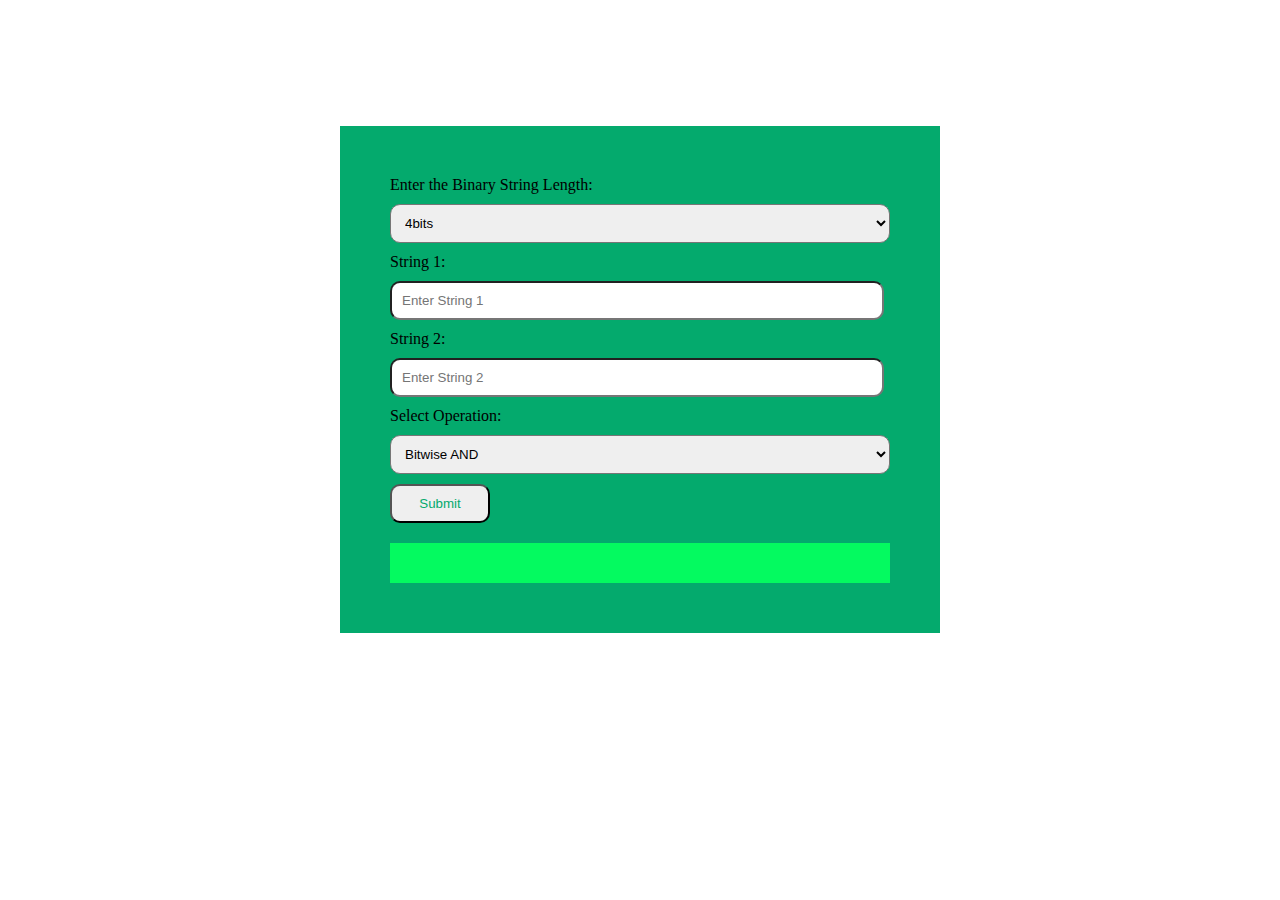
<file: Bitwise Calculator v2/index.html>
<!DOCTYPE html>
<html>
<head>
<title>
</title>
<link rel="stylesheet" href="style.css">
<script src="script.js">
</script>
</head>
<body>
<div class="container">
<div class="mod">
<label for="Length">Enter the Binary String Length:</label>

<select name="length" id="len">
  <option value="4">4bits</option>
  <option value="8">8bits</option>
  <option value="16">16bits</option>
  <option value="32">32bits</option>
  <option value="64">64bits</option>
</select>
</div>
<div class="mod">String 1: <input type="text" name="binStr" placeholder="Enter String 1"></div>
<div class="mod">String 2: <input type="text" name="binStr" placeholder="Enter String 2"><div>
<div>
Select Operation:
<select name="operation" id="op">
  <option value="1">Bitwise AND</option>
  <option value="2">Bitwise OR</option>
  <option value="3">Bitwise XOR</option>
  <option value="4">Bitwise NOT</option>
</select>
</div>
<input type="button" value="Submit" onclick="Calculate()">


<div id="res"></div>


</div>
</div>
</body>
</html>
</file>
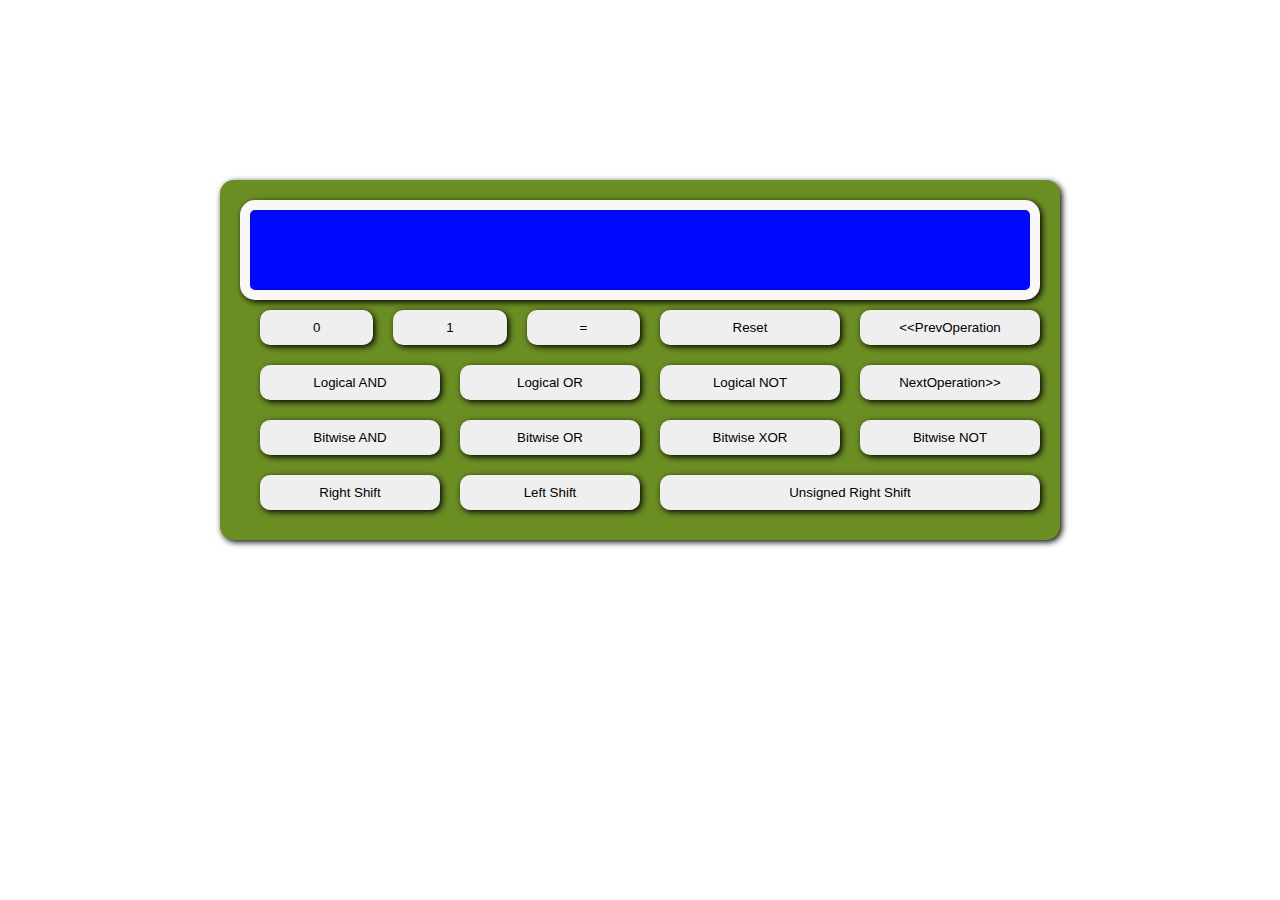
<file: Bitwise Calculator/index.html>
<!DOCTYPE html>
<html>

<head>
    <title>
        Calculator
    </title>
    <style>
        .calc {
            width: 800px;
            height: auto;
            margin: auto;
            margin-top: 20vh;
            padding: 20px;
            background-color: olivedrab;
            border-radius: 14px;
            box-shadow: black 2px 2px 6px;
        }
        
        #display {
            background-color: #0008fd;
            width: 95%;
            height: 60px;
            border: rgb(249, 247, 247) 10px solid;
            border-radius: 15px;
            padding: 10px;
            color:white;
            font-family: "LED Dot-Matrix","Dot Matrix" ;
            font-size:68px;
            text-align: right;
            box-shadow: black 2px 2px 6px;
        }
        
        input[type="button"] {
            width: 100%;
            /* float: left; */
            border-radius: 10px;
            padding: 10px;
            border: 0px solid gray;
            box-shadow: black 2px 2px 6px;
            margin: 10px;
            color: black;
        }
        
        .container {
            display: flex;
            height: auto;
            margin: auto;
        }
        
        .col {
            display: block;
            width: 25%;
            margin: 0px 10px 0px 10px;
        }
        
        .extra1,
        .extra2,.extra3 {
            display: flex;
            width: 100%;
        }
        .extra1>.col {
            width: 33.33%;
        }
        .extra2>.col {
            width: 50%;
        }
        .extra3>.col{
            width: 100%;
        }
        </style>
</head>

<body>
    <div class="calc">
        <div id="display"></div>
        <div id="panel">
            <div class="container" id="row1">
                <div class="extra1">
                    <div class="col">
                        <input type="button" onclick="stringUpdate('0')" value="0">
                    </div>
                    <div class="col">
                        <input type="button" onclick="stringUpdate('1')" value="1">
                    </div>
                    <div class="col">
                        <input type="button" onclick="calculate()" value="=">
                    </div>
                </div>
                <div class="extra2">
                    <div class="col">
                        <input type="button" onclick="return ClearS()" value="Reset">
                    </div>
                    <div class="col">
                        <input type="button" value="<<PrevOperation">
                    </div>
                </div>
            </div>

            <div class="container" id="row2">
                <div class="col">
                    <input type="button" onclick="stringUpdate('&')"value="Logical AND">
                </div>
                <div class="col">
                    <input type="button" onclick="stringUpdate('^')" value="Logical OR">
                </div>
                <div class="col">
                    <input type="button"
                    onclick="stringUpdate('!')" value="Logical NOT">
                </div>
                <div class="col">
                    <input type="button" value="NextOperation>>">
                </div>
            </div>
            <div class="container" id="row3">
                <div class="col">
                    <input type="button" value="Bitwise AND">
                </div>
                <div class="col">
                    <input type="button" value="Bitwise OR">
                </div>
                <div class="col">
                    <input type="button" value="Bitwise XOR">
                </div>
                <div class="col">
                    <input type="button" value="Bitwise NOT">
                </div>
            </div>
            <div class="container" id="row4">
                <div class="extra2">
                    <div class="col">
                        <input type="button" value="Right Shift">
                    </div>
                    <div class="col">
                        <input type="button" value="Left Shift">
                    </div>
                </div>
                <div class="extra3">
                    <div class="col">
                        <input type="button" value="Unsigned Right Shift">
                    </div>
                </div>
            </div>
        </div>
    </div>
</body>

        <script src="script.js">
        </script>
</html>
</file>
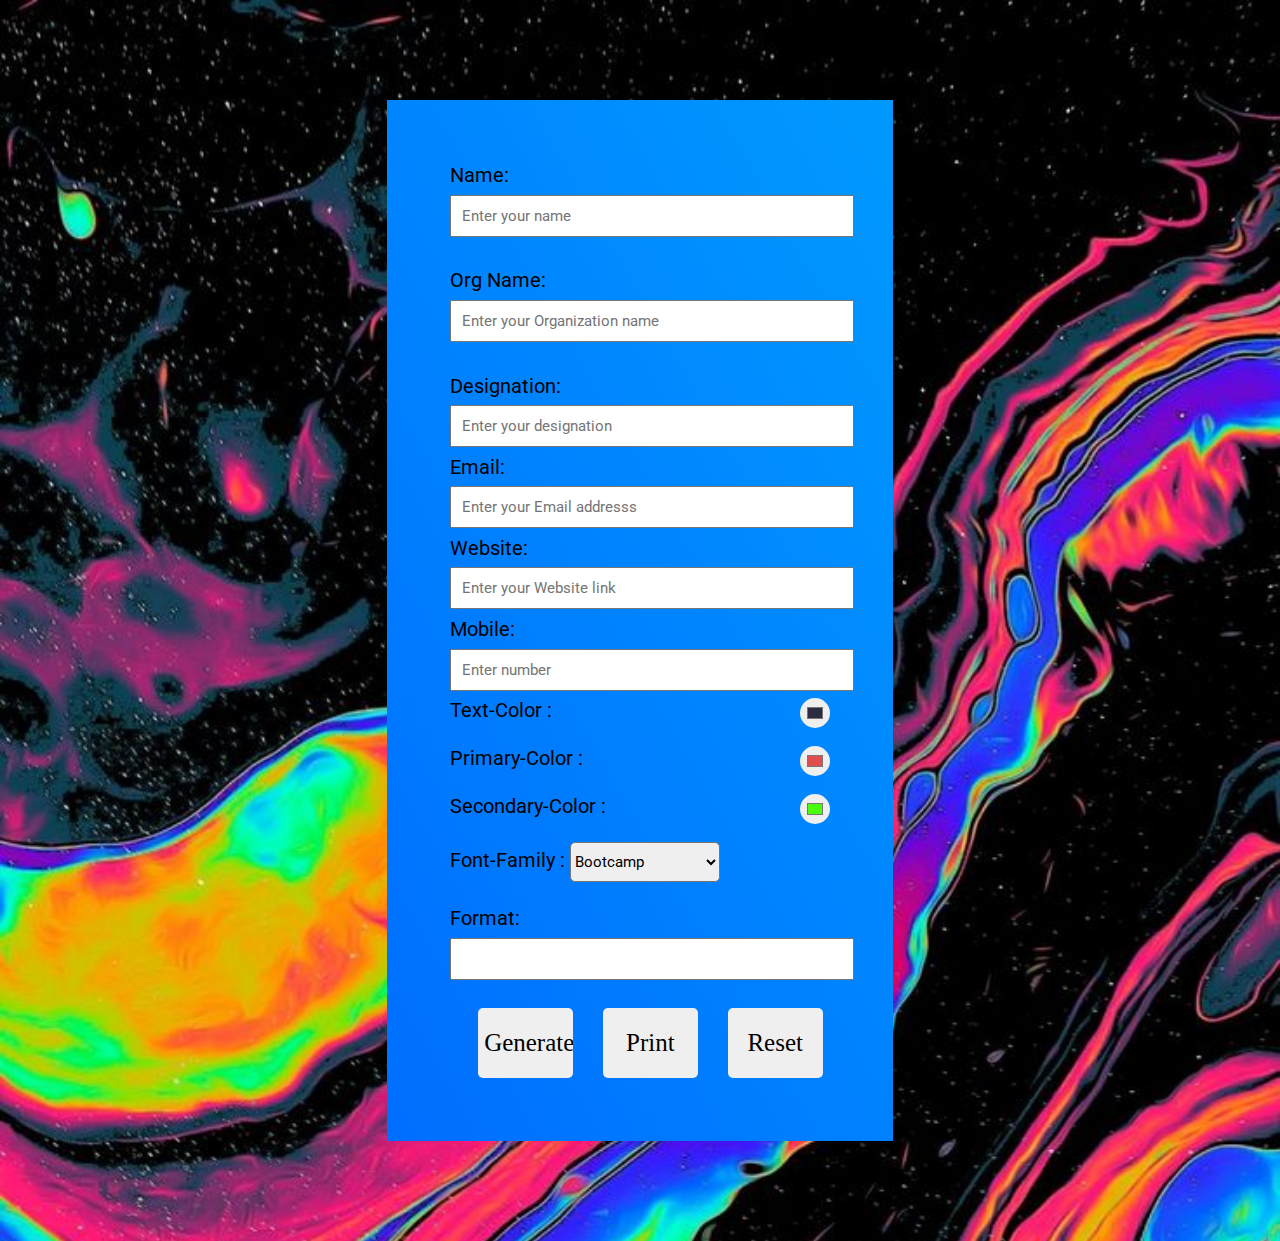
<file: Visiting Card Generator/index.html>
<!DOCTYPE htmL>
<html>

<head>
    <title>Visiting Card</title>
    <link rel="stylesheet" href="style.css">
    <link rel="stylesheet" href="https://fonts.googleapis.com/css?family=Roboto">
    <link rel="stylesheet" href="https://fonts.googleapis.com/css?family=Lobster&effect=shadow-multiple">
</head>

<body>
    <div id="main-cont">
        <!--<form onsubmit="return Print()" action="index.html" method="">-->
        <div class="box">
            Name:
            <input name="uname" id="uname" type="text" class="IText" placeholder="Enter your name">
        </div>
        <br>
        <div class="box">
            Org Name:
            <input type="text" class="IText" id="uorg" placeholder="Enter your Organization name">
        </div>
        <br>
        Designation:
        <input type="text" class="IText" id="udesg" placeholder="Enter your designation">
        <br>
        Email:
        <input type="email" class="IText" id="umail" placeholder="Enter your Email addresss">
        <br>
        Website:
        <input type="text" class="IText" id="uweb" placeholder="Enter your Website link">
        <br>
        Mobile:
        <input type="number" class="IText" id="unum" placeholder="Enter number">
        <br>
        <!-- <input type="radio" class="check" name="format" value="1"/>Format 1
<input type="radio" class="check" name="format" value="2"/>Format 2
<input type="radio" class="check" name="format" value="3"/>Format 3
<input type="radio" class="check" name="format" value="4" checked/>Format 4 -->
        <div>
            <label name="themeColor">Text-Color :</label>
            <input type="color" value="#2c2b40" name="texColor" />
        </div>
        <br>
        <div>
            <label name="themeColor">Primary-Color :</label>
            <input type="color" value="#e14c4c" name="secColor" />
        </div>
        <br>
        <div><label>Secondary-Color :</label>
            <input type="color" value="#4afd0a" name="priColor" />
        </div>
        <br>
        <div><label>Font-Family :</label>
            <select name="fontF">
                <option value=0>Bootcamp</option>
                <option value=1>Dot Matrix</option>
                <option value=2>Comic Sans MS</option>
                <option value=3>Bradley Hand ITC</option>
                <option value=4>Ink Free</option>
                <option value=5>LED Dot-Matrix</option>
                <option value=6>Agency FB</option>
                <option value=7>Bahnschrift</option>
                <option value=8>Broadway</option>
            </select>
        </div>
        <br>
        <label>Format:</label>
        <input type="number" id="format">
        <br>

        <input type="submit" onclick="Save()" class="btn" id="submit" value="Generate">
       <input type="button" value="Print" onclick="SavePrint()" class="btn">
        <input type="reset" value="Reset" onclick="Reset()	" class="btn">
        </form>
    </div>


    <div id="con">
        <div id="m">
        </div>
    </div>

    <script src="script.js">
    </script>
</body>

</html>
</file>
<file: Bitwise Calculator v2/style.css>
* {}

.container {
	background: #04aa6d;
	height: auto;
	width: 500px;
	margin: auto;
	margin-top: 10%;
	padding: 50px;
}

input {
	padding: 10px;
	border-radius: 10px;
	margin: 10px 0px 10px 0px;
}

.mod {
	display: block;
	width: 100%;
}

select {
	width: 100%;
	padding: 10px;
	border-radius: 10px;
	margin: 10px 0px 10px 0px;
}

input[type="button"] {
	color: #04aa6d;
	border-radius: 10px;
	width: 100px;
	margin: auto;
}

#res {
	font-size: 20px;
	width: auto;
	height: 30px;
	margin: 20px 0px 0px 0px;
	padding: 5px;
	text-align: center;
	background-color: #04fa60;
	;
}

input[type="text"] {
	width: 94%;
}

option {
	width: 100px;
}
</file>
<file: Visiting Card Generator/style.css>
* {
	font-family: "Roboto", monospace;
	accent-color: blue;
}

body {
	background: url("1.jpeg");
	background-repeat: no-repeat;
	background-size: cover;
	font-size: 20px;
}

#main-cont {
	margin: 100px 30% 100px 30%;
	background: linear-gradient(60deg,rgb(0, 110, 255),rgb(0, 153, 255));
	filter: blur(3);
	height: auto;
	padding: 5%;
}

;

.box {
	display: block;
	width: 500px;
	height: 90px;
	float: right;
	border-radius: 14px;

}

.btn {
    font-size: 25px;
    font-family: "College";
    margin: 21px 20px 0px 5px;
    border: 0px solid red;
    border-radius: 5px;
    height: 70px;
    position: relative;
    left: 6%;
    right: 2%;
    width: 25%;
    transition: transform 0.5s;
}
input[type="color"]
{
	font-size: 15px;
	padding: 5px;
	height: 30px;
	float: right;
	width: 30px	;
	border-radius: 50%;
	border: 0px solid gray;
}
/* .btn:hover{
	transform:rotateX(360deg);
} */
input[type="text"],
input[type="email"],
input[type="number"] {
	margin: 2% 0% 2% 0%;
	font-size: 15px;
	padding: 10px;
	width: 100%;
	position: relative;
}
select{
	width: 150px;
	height: 40px;
	border-radius: 5px;
	font-size: 15px;
}
#m {
	height: 400px;
	width: 750px;
	background: #9fa3bb;
	padding: 10px;
	border: 10px white solid;
	border-radius: 4px;
	margin: auto;
	color:black;
	font-family: Arial;
}

.rect {
	width: 80%;
	padding: 2px 10px 2px 10px;
	margin: 10px;
	background: #fc1a70;
	border-radius: 14px;
	border: 0px solid black;
}

.rect:hover {
	color: white;
	background: black;
}

#container1 {
	display: flex;
	justify-content: space-between;
}

#outNum {
	font-size: 30px;
}

#outMail {
	font-size: 30px;
}

#logo {
	width: 300px;
	margin: auto;
	background-image: url(genetic-data-svgrepo-com.svg);
	background-repeat: no-repeat;
	background-size: 300px;
	height: 300px;
}

#outName {
	width: 100%;
	font-size: 30px;
	text-align: center;
}

#outDesOrg {
	width: 100%;
	font-size: 30px;
	text-align: center;
}

#outNum2 {
	font-size: 30px;
	width: 50%;
	text-align: right;
}

#outMail2 {
	font-size: 30px;
	width: 50%;
}

#logo2 {
	width: 60px;
	background-image: url(genetic-data-svgrepo-com.svg);
	background-repeat: no-repeat;
	background-size: 100%;
	height: 60px;
}

#outName2 {
	width: 100%;
	font-size: 73px;
	text-align: center;
}

#outDesOrg2 {
	width: 100%;
	font-size: 40px;
	margin: 24px 0px 24px 0px;
	text-align: center;
}

#container2 {
	display: flex;
}

#WebSite2 {
	width: 100%;
	text-align: center;
	font-size: 40px;
}

.imgBack2 {
	background: beige;
	padding-bottom: 30px;
	margin-bottom: 20px;
}


#outNum3 {
	font-size: 20px;
	width: 50%;
	text-align: right;
}

#outMail3 {
	font-size: 20px;
	width: 50%;
}

#logo3 {
	width: 400px;
	background-image: url(genetic-data-svgrepo-com.svg);
	background-repeat: no-repeat;
	background-size: 400px;
	height: 400px;
}

#outName3 {
	margin-top: 100px;
	width: 100%;
	font-size: 30px;
}

#outDesOrg3 {
	width: 100%;
	font-size: 30px;
}

#container3 {
	display: flex;
}

#WebSite3 {
	width: 100%;
	font-size: 30px;
}


#outNum3 {
	font-size: 30px;
	width: 50%;
	text-align: right;
}

#outMail3 {
	font-size: 30px;
	width: 50%;
}

.imgBack3 {
	background: beige;
	margin-right: 50px;
}

#logo4 {
	width: 200px;
	background-image: url(genetic-data-svgrepo-com.svg);
	background-repeat: no-repeat;
	background-size: 200px;
	height: 200px;
	margin: auto;
}

#outName4 {	
	font-size: 48px;
	text-align: center;
	margin:5px 0px 5px 0px;
}

#outDesOrg4 {
	width: 100%;
	font-size: 32px;
	text-align: center;
	margin: 5px 0px 5px 0px;
}

#container4 {
	display: flex;

}

#WebSite4 {
	width: 100%;
	text-align: center;
	font-size: 25px;
	margin: 5px 0px 5px 0px;
}

#outNum4 {
	font-size: 25px;
	width: 50%;
	text-align: right;
	margin: 5px 0px 5px 0px;
}

#outMail4 {
	font-size: 25px;
	width: 50%;
	margin: 5px 0px 5px 0px;
}

#imgBack4 {
	background-color: beige;
}
</file>
